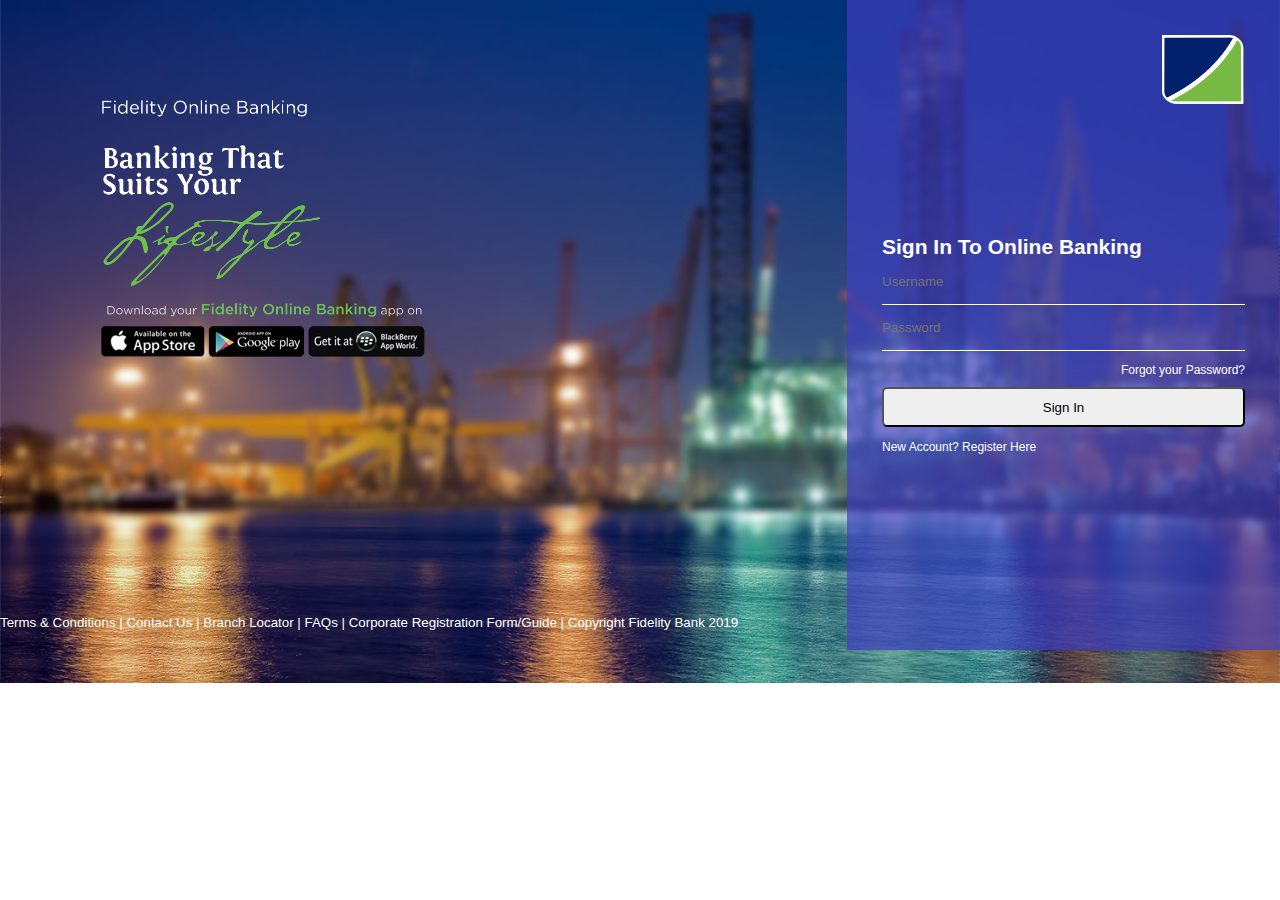
<file: index.html>
<!DOCTYPE html>
<html>
<head>
	<title>Online Banking</title>
	<link rel="stylesheet" type="text/css" href="Style.css">
</head>
<body>
	<div class="container">
		<div class="advert">
			<img src="bankingthatsuits.png">
			<footer>
				<p><a class="footer" href="#">Terms & Conditions</a> | <a class="footer" href="#">Contact Us</a> | <a class="footer" href="#">Branch Locator</a> | <a class="footer" href="#"> FAQs</a> |  <a class="footer" href="#">Corporate Registration Form/Guide</a> | <a class="footer" href="#">Copyright Fidelity Bank 2019</a>  </p>
			</footer>
		</div>
		<div class="login">
			<img class="logo" src="fidelity-icon.png">
			<h1>Sign In To Online Banking</h1>
			<input class="use" type="text" name="" placeholder="Username"><br>
			<input class="pass" type="password" name="" placeholder="Password">
			<a class="forgotten" href="#">Forgot your Password?</a><br>
			<button>Sign In</button><br>
			<a class="RegisterHere" href="#">New Account? Register Here</a>
		</div>
	</div>
</body>
</html>
</file>
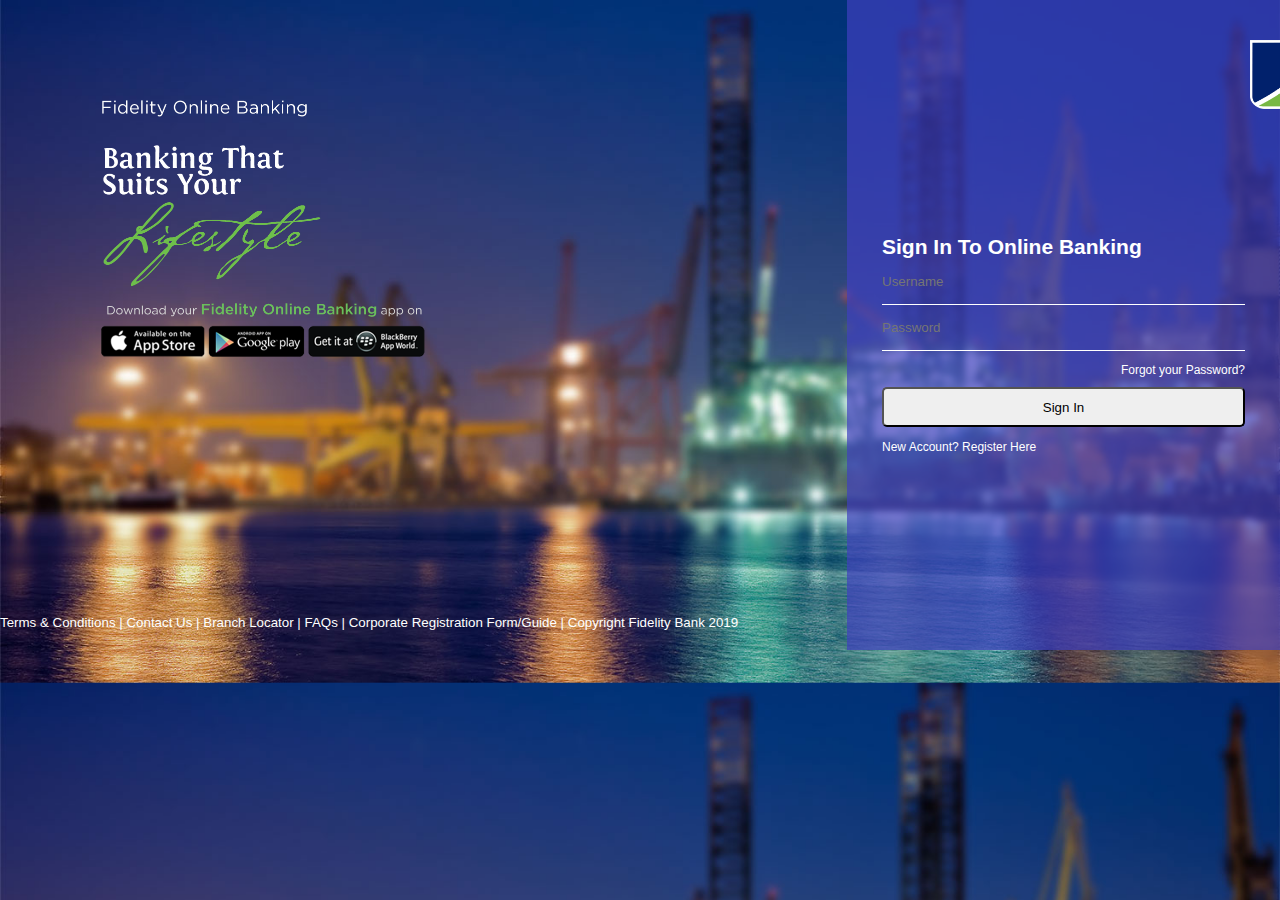
<file: Fidelity.html>
<!DOCTYPE html>
<html>
<head>
	<title>Online Banking</title>
	<link rel="stylesheet" type="text/css" href="Fidelity.css">
</head>
<body>
	<div class="container">
		<div class="advert">
			<img src="bankingthatsuits.png">
			<footer>
				<p><a class="footer" href="#">Terms & Conditions</a> | <a class="footer" href="#">Contact Us</a> | <a class="footer" href="#">Branch Locator</a> | <a class="footer" href="#"> FAQs</a> |  <a class="footer" href="#">Corporate Registration Form/Guide</a> | <a class="footer" href="#">Copyright Fidelity Bank 2019</a>  </p>
			</footer>
		</div>
		<div class="login">
			<img class="logo" src="fidelity-icon.png">
			<h1>Sign In To Online Banking</h1>
			<input class="use" type="text" name="" placeholder="Username"><br>
			<input class="pass" type="password" name="" placeholder="Password">
			<a class="forgotten" href="#">Forgot your Password?</a><br>
			<button>Sign In</button><br>
			<a class="RegisterHere" href="#">New Account? Register Here</a>
		</div>
	</div>
</body>
</html>
</file>
<file: Style.css>
*{
	margin: 0px;
	padding: 0px;
	font-family: Verdana, sans-serif;
}
body{
	background-image: url(bg.jpg);
	background-size: cover;
	height: auto;
	background-repeat: no-repeat;
}
.logo{
	width: 83px;
	height: 69px;
	float: right;
}
h1{
	font-size: 21px;
	color: #fff;
	margin-top: 200px;

}
input{
	background-color: transparent;
	border-top: none;
	border-left: none;
	border-right: none;
	border-bottom: solid 1px #fff;
	width: 100%;
	padding-top:  15px;
	padding-bottom: 15px;
}
.container{
	display: flex;
}
.advert{
	width: 70%;
	height: auto;
}
.login{
	width: 30%;
	height: 580px;
	background-color: rgba(63, 63, 191, 0.7);
	padding:  35px;
}
.login > a{
	color: #fff;
	text-decoration: none;
	font-size: 12px;
}
.advert > img{
	width: 325px;
	height: 261px;
	padding-top: 100px;
	padding-left: 100px;
}
.footer, footer > p {
	font-size: 10pt;
	color: #fff;
	text-decoration: none;
	margin-top: 250px;
}
.forgotten{
	float: right;
	padding-bottom: 10px;
	padding-top: 12px;
}
button{
	width: 100%;
	height: 40px;
	border-radius: 5px;
	margin-bottom: 10px;
}
.RegisterHere{
	margin-top:  10px;
}
</file>
<file: Fidelity.css>
*{
	margin: 0px;
	padding: 0px;
	font-family: Verdana, sans-serif;
}
body{
	background-image: url(bg.jpg);
	background-size: cover;
	height: auto;
}
.logo{
	width: 83px;
	height: 69px;
	position: absolute;
	top:40px; 
	left: 1250px;
}
h1{
	font-size: 21px;
	color: #fff;
	margin-top: 200px;

}
input{
	background-color: transparent;
	border-top: none;
	border-left: none;
	border-right: none;
	border-bottom: solid 1px #fff;
	width: 100%;
	padding-top:  15px;
	padding-bottom: 15px;
}
.container{
	display: flex;
}
.advert{
	width: 70%;
	height: auto;
}
.login{
	width: 30%;
	height: 580px;
	background-color: rgba(63, 63, 191, 0.7);
	padding:  35px;
}
.login > a{
	color: #fff;
	text-decoration: none;
	font-size: 12px;
}
.advert > img{
	width: 325px;
	height: 261px;
	padding-top: 100px;
	padding-left: 100px;
}
.footer, footer > p {
	font-size: 10pt;
	color: #fff;
	text-decoration: none;
	margin-top: 250px;
}
.forgotten{
	float: right;
	padding-bottom: 10px;
	padding-top: 12px;
}
button{
	width: 100%;
	height: 40px;
	border-radius: 5px;
	margin-bottom: 10px;
}
.RegisterHere{
	margin-top:  10px;
}
</file>
